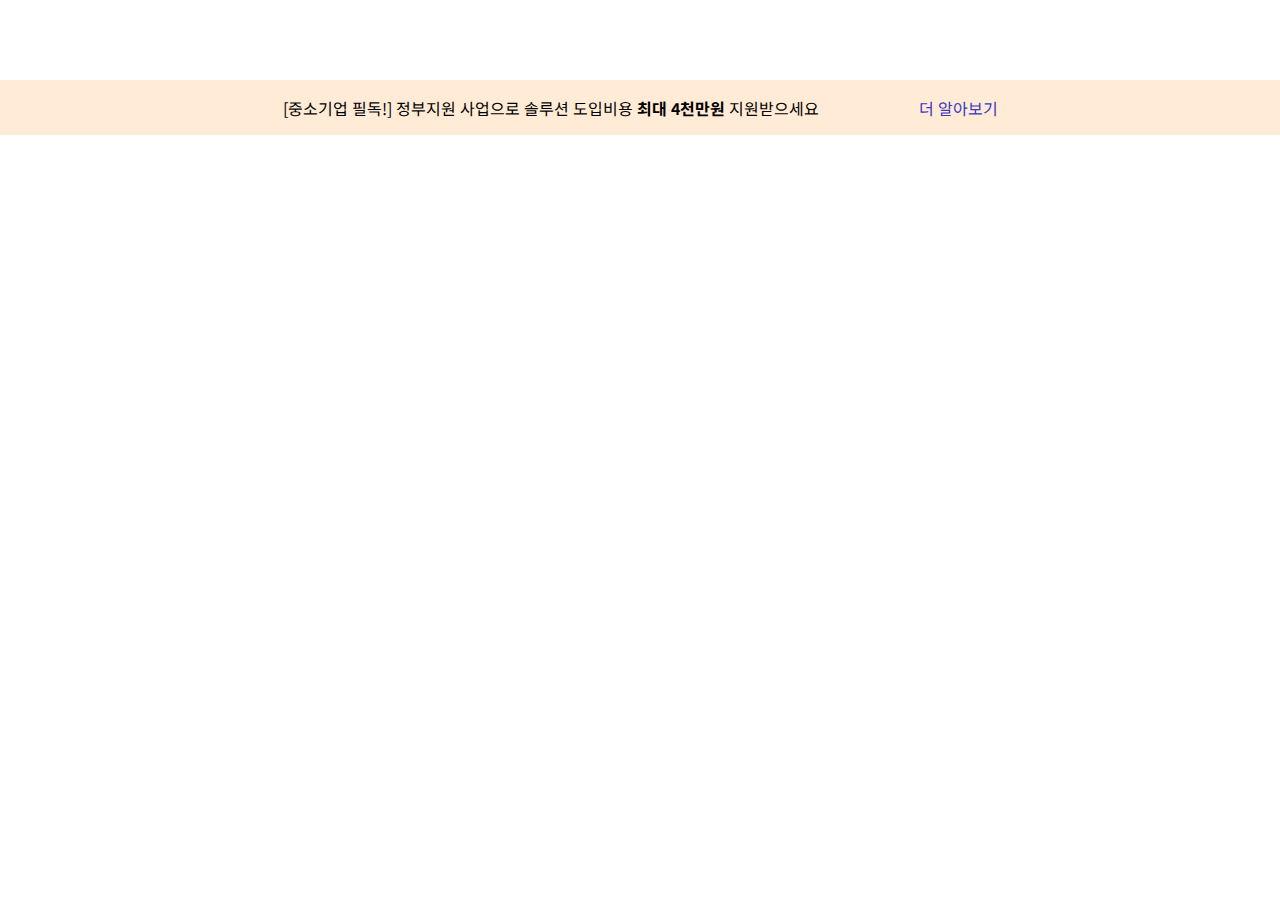
<file: slide.html>
<!DOCTYPE html>
<html lang="en">

<head>
  <meta charset="utf-8" />
  <title>Swiper demo</title>
  <meta name="viewport" content="width=device-width, initial-scale=1, minimum-scale=1, maximum-scale=1" />
  <!-- Link Swiper's CSS -->
  
 <link rel="stylesheet" href="css/style.css">
 <link rel="stylesheet" href="css/reset.css">
  <!-- Demo styles -->
</head>

<body>
  <!-- Swiper -->
  <div class="swiper mySwiper add_top">
    <div class="swiper-wrapper container">
      <div class="swiper-slide add_slide">
        <span>[중소기업 필독!] 정부지원 사업으로 솔루션 도입비용 <b>최대 4천만원 </b>지원받으세요</span>
        <a href="#"><span>더 알아보기</span><i class="fa-solid fa-chevron-right"></i></a>
      </div>
    </div>
    <div class="next"><i class="fa-solid fa-arrow-right"></i></div>
    <div class="prev"><i class="fa-solid fa-arrow-left"></i></div>
  </div>

  <!-- Swiper JS -->
  <script src="https://cdn.jsdelivr.net/npm/swiper@11/swiper-bundle.min.js"></script>

  <!-- Initialize Swiper -->
  <script>
    var swiper = new Swiper(".mySwiper", {
      navigation: {
        nextEl: ".next",
        prevEl: ".prev",
      },
      loop:true,
    });
  </script>
</body>

</html>
</file>
<file: css/style.css>
@import url('https://fonts.googleapis.com/css2?family=Nanum+Gothic:wght@400;700&family=Nanum+Pen+Script&family=Noto+Sans+KR:wght@100..900&family=Noto+Sans:ital,wght@0,100..900;1,100..900&display=swap');

body,html{font-family: "Noto Sans KR", sans-serif;}
::selection{background:#ff88084b;}
::-webkit-scrollbar{width: 10px;}/* 스크롤바 크기 */
::-webkit-scrollbar-track{background:#eeeeee;} /* 스크롤바 배경 */
::-webkit-scrollbar-thumb{background:#ff8908; border-radius:20px;} /* 스크롤바 막대 */

.wrap{width:100%; height:auto; background:#ffffff; color:#1d1d1f; position:relative; z-index: 1000;}
.container{width:1280px; height:100%; margin:0 auto;}

#header{width:100%; height:80px; background:#ffffff; border-bottom:1px solid #dddddd; position:fixed; top:0; left:0; box-sizing:border-box; z-index: 100;}
#header>.container{display: flex; justify-content:space-between;}
#header .logo>a{display: flex; align-items:center; height:80px;}
#header>.container>.logo img:first-child{width:60px; margin-right:10px;}
#header .menu{width:650px; height:100%;}
#header .menu>ul{width:100%; height:100%; display: flex; justify-content:space-around; align-items:center; font-weight:bold; font-size:1.1em;}
#header .menu>ul>li{height:50px; line-height:50px; position:relative;}
#header .menu>ul>li>a{display: inline-block; height:100%; box-sizing:border-box;}
#header .menu>ul>li>a:hover{border-bottom:2px solid #ff8908;}
/* header submenu */
#header .submenu{position:absolute; background:#ffffff; z-index:10; width:160px; left:-50%; padding:20px; box-sizing:border-box; color:#777777; border-radius:10px; box-shadow:0px 0px 5px #dddddd; top:65px; display: none;}
#header .submenu li{line-height:35px; font-weight:normal;}
#header .submenu li>a:hover{border-bottom:1px solid #333333; box-sizing:border-box;}
#header .menu>ul>li:nth-child(2)>.submenu{width:320px; display: flex; display: none;}
#header .menu>ul>li:nth-child(2)>.submenu>ul:first-child{margin-right:50px;}
#header .submenu strong{color:#1d1d1f;}

/* header hd_right */
#header .hd_right>ul{display:flex; align-items:center; height:100%; font-size:1.1em; font-weight:bold;}
#header .hd_right>ul>li{height:50px; line-height:50px; display: flex; align-items:center; position:relative;}
#header .hd_right>ul>li>a{display: inline-block; height:100%; margin-right:30px; box-sizing:border-box;}
#header .hd_right>ul>li>a:hover{border-bottom:2px solid #ff8908;}
#header .hd_right>ul>li>img{cursor:pointer;}

/* header full_wrap */
#header .full_wrap{width:100%; height:100vh; background:#ff8908; color:#ffffff; position:fixed; top:0; left:0; padding:80px 0 30px 0 ; box-sizing:border-box; display: none;}
#header .full_wrap>.container{position:relative; display: flex; justify-content:space-between; flex-wrap:wrap;}
#header .full_wrap .close{position:absolute; right:0; font-size:3em; cursor:pointer; top:-20px;} 
#header .full_wrap .left{width:350px; height:90%; display: flex; flex-wrap:wrap; align-content:space-between;}
#header .full_wrap .left .txt{font-size:1.3em; margin-top:20px;}
#header .full_wrap .left .sns{font-size:1.1em;}
#header .full_wrap .left .sns>p{height:40px;}
#header .full_wrap .left .sns>p i{margin-right:25px;}

#header .full_wrap .right{width:820px; height:90%; display: flex; flex-wrap:wrap;}
#header .full_menu{width:100%; border-bottom:1px solid #ffebd6; box-sizing:border-box; padding:30px 0; display: flex; align-items:center;}
#header .full_menu>li{display: flex; align-items:center;}
#header .full_menu>li>a{width:160px; font-size:1.8em;}
#header .sub_fullmenu{display: flex;}
#header .sub_fullmenu>li>a{margin-right:15px; font-size:1.1em; opacity:0.8;}
#header .sub_fullmenu>li>a:hover{opacity:1;}
#header .full_menu:nth-child(2)>li>a{margin-right:40px;}
#header .full_menu:nth-child(2) .sub_fullmenu{flex-wrap:wrap;}
#header .full_menu:nth-child(2) .sub_fullmenu>li{display: flex; margin:20px 0;}
#header .full_menu:nth-child(2) .sub_fullmenu>li>ul{display:flex; }
#header .full_menu:nth-child(2) .sub_fullmenu>li>ul>li{margin-right:15px;}
#header .full_menu:nth-child(2) .sub_fullmenu>li>a{opacity:1;}
#header .full_menu:nth-child(2) .sub_fullmenu>li>ul>li>a{opacity:0.8;}
#header .full_menu:nth-child(2) .sub_fullmenu>li>ul>li>a:hover{opacity:1;}

#header .full_copy{width:100%; text-align:center; color:#ffebd6ab; line-height:40px;}

.add_top{width:100%; height:55px; background:#ffebd6; position:fixed; top:80px; z-index: 2;}
.add_top .swiper-slide{display: flex; height:55px; justify-content:center; align-items:center;}
.add_top .swiper-slide a{color:#3939c1; margin-left:100px;}
.add_top .arrow{position:absolute; top:12.5px; width:30px; height:30px; color:#ffffff; background:#ff8908; border-radius:100%; text-align:center; line-height:30px; z-index:1; cursor:pointer;}
.add_top .next_arr{right:0;}

/* main */
#main{width:100%; height:845px; background:#ffffff; padding:50px 0 150px 0; box-sizing:border-box; margin-top:135px;}
#main .visual{width:100%; height:645px; display: flex;}
#main .left{width:700px; height:100%; display: flex; flex-wrap:wrap; align-content:space-around;}
#main .txt_wrap{width:100%; height:274px; font-weight:bold; font-size:1.5em;}
#main .txt_wrap>p>span{color:#ff8908;}
#main .txt_wrap>.text{font-size:3em;}
/* main 타이핑효과 */
#main .txt_wrap .t2{visibility:hidden;} /* visibility:hidden > 안보이게 가려주는 css*/
#main .txt_wrap b{display:inline-block; width:0; overflow:hidden; white-space:nowrap; border-right:3px solid #ff8908; animation: typing 2s steps(20) forwards/*타이핑효과*/,blinks 0.9s step-end infinite/*깜빡임 효과*/;}

#main .txt_wrap .t1{animation:typing 2s steps(20) forwards/*타이핑효과*/,blinks 0.9s step-end infinite/*깜빡임 효과*/,hidecursor 0s 3s forwards/*커서사라지기*/ ;}

#main .txt_wrap .t2{animation-delay:3s; visibility: visible;}

@keyframes typing{
 from{
  width:0;
 }
 to{
  width:88%;
 }
}
@keyframes blinks {
 50%{
  border-color:transparent;/*transparent > 투명하게*/
 }
}
@keyframes hidecursor {
 to{
  border-right:none;
 }
}

#main .visual_banner{width:100%; height:140px;}
#main .visual_banner>ul{width:100%; height:100%; display: flex; justify-content:space-between;}
#main .visual_banner>ul>li{width:310px; height:100%; background:#f8f9fa; border-radius:20px;}
#main .visual_banner>ul>li>a{width:100%; height:100%; display: flex; justify-content:space-between; align-items:center; padding-left:15px; box-sizing:border-box;}
#main .visual_banner .txt{font-weight:bold;}
#main .visual_banner .txt>p:nth-child(2){font-weight:normal; font-size:0.9em; line-height:40px; color:#ff8908;}
#main .visual_banner .txt>p:nth-child(2)>span{margin-left:15px;}
#main .visual_banner .txt>.line{width:0%; height:1px; background:#ff8908; position:relative; top:-8px; transition:all 0.5s;}
#main .visual_banner>ul>li>a:hover .line{width:68%;}

#main .right{width:640px; height:100%;}

/* contents */
#contents{width:100%; height:auto;}
/* con_title*/
#contents .con_title{font-size:1.6em; font-weight:bold;}
#contents .con_title span{color:#ff8908;}

#contents .con1{width:100%; background:#fbfbfd; padding:60px 0; box-sizing:border-box; position:relative;}
#contents .con1 .swiper{height: 312px; margin: 20px auto; padding:30px;}
#contents .con1 .swiper-slide{width:240px !important; height:312px !important; border-radius:20px; background:#ffffff; box-shadow:0 0 15px #dddddd;}
#contents .con1 .swiper-slide.opacity{opacity:0;}/* 띄어쓰기 > 자식 // 붙여쓰면 본인이름 */
#contents .con1 .swiper-slide>a{display:flex; flex-wrap:wrap; justify-content:center; align-content:space-between; width:100%; height:100%; padding:30px 20px; box-sizing:border-box;}
#contents .con1 .swiper-slide>a>p{display: flex; justify-content:center; text-align:center;}
#contents .con1 .swiper-slide>a>p>img{width:100%;}
#contents .con1 .swiper-slide>a>.con1_img1>img{width:70%;}
#contents .con1 .swiper-slide>a>.link{width:100%; height:45px;border:1px solid #ddd; border-radius: 25px; align-items:center; justify-content:space-around; transition:all 0.3s;}
#contents .con1 .swiper-slide>a>.link:hover{color:#ffffff; background:#000000;}
#contents .con1 .con1_arr{position:absolute; top:45%; width:50px; height:50px; border-radius:100%; background:#8d8d8e; display: flex; justify-content:center; align-items:center; color:#ffffff; z-index:10;}
#contents .con1 .con1_arr.con1_next{right:30px;}

#contents .con2{width:100%; padding:60px 0; box-sizing:border-box;}
#contents .con2 .container{position:relative;}
#contents .con2_slide{width:100%; height:400px; display: flex;}
#contents .con2_slide1{width:900px; height:100%;}
#contents .con2_slide1 .swiper{width:100%; height:100%;}
#contents .con2_slide1 .swiper-wrapper{width:100%; height:100%; align-items:center;}
#contents .con2_slide1 .swiper-slide{width:180px !important; height:180px; background:#ffffff; border-radius:20px; border:1px solid #e9e9e9; margin-right:43px;}
#contents .con2_slide1 .swiper-slide>a{width:100%; height:100%; display: flex; justify-content:center; flex-wrap:wrap; align-content:center;}
#contents .con2_slide1 .swiper-slide>a>img{width:110px;}
#contents .con2_slide1 .swiper-slide>a>p{width:100%; text-align:center; font-weight:bold; font-size:1.1em;}
#contents .con2_slide1 .swiper-slide>a>span{font-size:0.9em;}

#contents .con2_slide2{width:380px; height:100%;}
#contents .con2_slide2 .swiper{width:100%; height:100%;}
#contents .con2_slide2 .swiper-wrapper{width:100%; height:100%; align-items:center;}
#contents .con2_slide2 .swiper-slide{width:337px !important; height:300px; background:#ffffff; border-radius:20px; border:1px solid #e9e9e9; box-sizing:border-box; margin-right:43px;}
#contents .con2_slide2 .swiper-slide>a{width:100%; height:100%; display: flex; flex-wrap:wrap; align-content:center; padding:0 30px; box-sizing:border-box; position:relative;}
#contents .con2_slide2 .swiper-slide>a>img{position:absolute; right:-15px; top:-65px; width:180px;}
#contents .con2_slide2 .swiper-slide>a>.t1{font-weight:bold; font-size:1.5em;}
#contents .con2_slide2 .swiper-slide>a>.t1>span{font-size:0.6em; display: block; font-weight:normal; color:#1d1d1f; opacity:0.6;}
#contents .con2_slide2 .swiper-slide>a>.t2{margin:30px 0; color:#555555;}
#contents .con2_slide2 .swiper-slide>a>.t3{width:120px; display: flex; justify-content:space-between; align-items:center; color:#1d1d1f; opacity:0.6;}
#contents .con2_arrow{position:absolute; top:50%; right:-60px; z-index:10; width:50px; height:50px; background:#8d8d8e; border-radius:100%; color:#ffffff; display: flex; align-items:center; justify-content:center;}

/*contents con3*/
#contents .con3{width:100%; padding:60px 0;}
#contents .data_wrap{width:100%; height:305px; display: flex; justify-content:space-between; margin-top:30px;}
#contents .data_wrap>div{width:620px; height:100%; border-radius:20px;}
#contents .data1{background:#000000 url(../img/biz_banner_bg01.jpg) no-repeat;}
#contents .data2{background:#000000 url(../img/biz_banner_bg02.jpg) no-repeat;}
#contents .data_wrap ul{width:350px; height:100%; padding:0 50px; box-sizing:border-box; display: flex; flex-wrap:wrap; align-content:center;}
#contents .data_wrap ul>li{width:100%; display: flex;}
#contents .data_wrap ul>.t1{font-size:1.5em; font-weight:bold;}
#contents .data_wrap ul>.t1>span{color:#ff8908;}
#contents .data_wrap ul>.t2{margin:20px 0;}
#contents .data_wrap ul>.t3{width:160px; height:45px; background:#ffffff; border-radius:40px; display: flex; align-items:center; justify-content:space-around; transition:all 0.3s;}
#contents .data_wrap>div:hover ul>.t3{background:#ff8908; color:#ffffff;}

/*contents con4*/
#contents .con4{width: 100%; padding:60px 0; background:#f5f5f7;}

#contents .con4 .con_title{display: flex; justify-content: space-between; align-items: center;}
#contents .con4 .con_title>ul{display: flex;}
#contents .con4 .con_title>ul>li{font-size: 0.65em; font-weight: normal; padding:10px 20px; background:#E8E8ED; margin-left: 15px; border-radius: 30px; transition: all 0.3s; cursor: pointer;}
#contents .con4 .con_title>ul>li:hover{background:#ff8908; color:#ffffff;}
#contents .con4 .con_title>ul>li.active{background:#ff8908; color:#ffffff;}

#contents .con4 .site{margin-top: 30px;}
#contents .con4 .site>div{display: none;}
#contents .con4 .site>.site1{display: block;}

#contents .con5{width: 100%; padding:60px 0;}
#contents .con5 .news_wrap{width: 100%; height: 800px; display: flex;}
#contents .con5 .news1{width: 760px; height: 100%; display: flex; flex-wrap: wrap; align-content: space-between; justify-content: space-between;}
#contents .con5 .news1>ul{width: 240px; height: 240px; background:#f5f6f7; border-radius: 20px;  position: relative; overflow: hidden;}
#contents .con5 .news1>ul>li{display: flex; width: 100%; height: 100%; align-items: center; justify-content: center; overflow: hidden; }
#contents .con5 .news1>ul>a{display: block; position: absolute; width: 100%; height: 100%; background:#ff8908; top: 0; left: 0; color:#ffffff; padding: 30px; box-sizing: border-box; opacity:0; transition: all 0.3s;}
#contents .con5 .news1>ul:hover>a{opacity: 1;}
#contents .con5 .news1>ul>a>span{opacity: 0.8; font-size: 0.95em; height: 20px; display: block; margin-bottom: 10px;}
#contents .con5 .news1>ul>a>i{position: absolute; bottom: 20px; right: 20px; width: 50px; height: 50px; background:#1d1d1f; border-radius: 100%; display: flex; align-items: center; justify-content: center; font-size: 0.8em;}
#contents .con5 .news1>ul>a>.t2{width: 100%; white-space: nowrap; overflow: hidden; text-overflow: ellipsis;}
#contents .con5 .news1>ul>li>img{width: 110%;}
#contents .con5 .news1 .story_img8>li{justify-content: flex-start; align-content: flex-start; padding: 30px; box-sizing: border-box; flex-wrap: wrap;}

#contents .con5 .news1 .story_img8>li>p{width: 100%; position: relative; z-index: 10;}
#contents .con5 .news1 .story_img8 .t3{color:#ff8908; margin-bottom: 20px;}
#contents .con5 .news1 .story_img8>a{z-index: 11;}
#contents .con5 .news1 .story_img8>a>.t3{color:#ffffff;}
#contents .con5 .news1 .story_img8>a>.t4{color:#1d1d1f;}
#contents .con5 .news1>.story_img8 img{position: absolute;}

#contents .con5 .news2{width: 520px; height: 100%; padding-left: 50px; box-sizing: border-box;}
#contents .con5 .news2>.news2_img{width: 100%; height: 300px; display: flex; justify-content: flex-end; align-items: flex-end;}
#contents .con5 .news2 .news2_txt{width: 100%; height: 500px; padding:0 50px; box-sizing: border-box;}
#contents .con5 .news2 .news2_txt>.news_info{margin-top: 35px;}
#contents .con5 .news2 .news2_txt>.news_info>ul{width: 400px; height: 40px; position: relative; margin-bottom: 15px;}
#contents .con5 .news2 .news2_txt>.news_info>ul>a{display: flex; position: absolute; top: 0; background:#ff8908; color:#ffffff; width: 200px; height: 100%; border-radius: 40px; transition: all 0.2s; opacity:0; white-space: nowrap;}
#contents .con5 .news2 .news2_txt>.news_info>ul>a>p{width: 100%; height: 100%; display: flex; justify-content:space-between; align-items: center; padding: 0 20px; box-sizing: border-box;}
#contents .con5 .news2 .news2_txt>.news_info>ul>li{width: 200px; height: 100%; background:#f5f5f7; border-radius: 30px;}
#contents .con5 .news2 .news2_txt>.news_info>ul>li>p{width: 100%; height: 100%; display: flex; justify-content: space-between; align-items: center; padding:0 20px; box-sizing: border-box;}
#contents .con5 .news2 .news2_txt>.news_info>ul:hover>a{width: 100%;opacity:1; }

/* contents con6*/
#contents .con6{width: 100%; padding:60px 0;}
#contents .con6>.container{display: flex;}
#contents .con6 .box1{width: 400px; height: 450px; display: flex; flex-wrap: wrap; align-content: space-between;}
#contents .con6 .box1>.add{display: flex; width: 150px; height: 45px; background:#f5f5f7; margin: 10px; display: flex; align-items: center; justify-content: space-between; padding: 10px 20px; box-sizing: border-box; border-radius: 30px; font-size: 0.9em; transition:all 0.3s; position: relative; top: -30px;}
#contents .con6 .box1>.add:hover{background:#ff8908; color:#ffffff;}
#contents .con6 .box1>.con6_img{width: 100%;}

#contents .con6 .box2{width: 800px; height: 450px;}
#contents .con6 .box2>ul{width: 100%; height: 100%; display: flex; flex-wrap: wrap; font-size: 1.2em; }
#contents .con6 .box2>ul>p{color:#ff8908; font-weight: bold; border:2px solid #ff8908; width: 75px; height: 75px;  display: flex; align-items: center; justify-content: center; box-sizing: border-box; margin-top: 10px;}
#contents .con6 .box2>ul>li{width: 100%; height: 90px;}
#contents .con6 .box2>ul>li:nth-of-type(1){width: 700px; padding-left: 25px;}
#contents .con6 .box2>ul>li>a{display: flex; width: 100%; height: 100%; align-items: center; justify-content: space-between; border-bottom: 1px solid #e9e9e9; transition:all 0.3s;}
#contents .con6 .box2>ul>li>a>span{color:707070;}
#contents .con6 .box2>ul>li>a:hover>p{color:#ff8908;}

/*footer */
#footer{width: 100%; height: 465px;}
#footer .footer_top{height: 95px; width: 100%; background:#ff8908; color:#ffffff; }
#footer .container{display: flex; justify-content: space-between; align-items: center;}
#footer .footer_top .fmenu{font-size: 1.1em; }
#footer .footer_top .fmenu>span{margin:0 10px}
#footer .footer_top .fmenu>a>i{font-size: 0.8em; margin-left: 5px;}
#footer .footer_top .snsbox{display: flex; align-items: center;}
#footer .footer_top .snsbox>.sns{display: flex; }
#footer .footer_top .snsbox>.sns>li>a>i{margin-right:25px}

#footer .footer_top .fsite{width: 180px; height: 30px; border-bottom: 1px solid #ffffff; position: relative; transition:all 0.3s;}
#footer .footer_top .fsite>.site>li{display: flex; justify-content: space-between; font-size: 1.1em; align-content: center; width: 100%; height: 100%; cursor: pointer;}
#footer .footer_top .fsite>.site>li>span{font-size: 1.3em; position: relative; top: -4px;}
#footer .footer_top .fsite .minus{display: none;}

#footer .footer_top .fsite .link{width: 100%; height: 160px; background:#ffffff; color:#555555; position: absolute; bottom: 35px; border:1px solid #cccccc; border-bottom: 0; overflow: hidden; overflow-y: scroll; box-sizing: border-box; transition:all 0.3s;}
#footer .footer_top .fsite .link::-webkit-scrollbar{width: 6px;}
#footer .footer_top .fsite .link>li{height: 40px; display: flex; align-items: center; padding: 0 10px; box-sizing: border-box; border-bottom: 1px dashed #dddddd;}
#footer .footer_top .fsite .link>li:last-child{border:none;}
#footer .footer_top .fsite .link>li>a{display: block;}
#footer .footer_top .fsite .link>li:hover{background:#f5f5f7}

#footer .footer_bottom{padding:70px 0; box-sizing: border-box;}
#footer .footer_bottom .left{width: 600px;}
#footer .footer_bottom .logo{margin-bottom: 40px;}
#footer .footer_bottom .left .txt>ul{margin-bottom: 20px;}
#footer .footer_bottom .left .txt>ul:first-child{display: flex; flex-wrap: wrap; justify-content: space-between; width: 350px; }
#footer .footer_bottom .left .txt>.adress{width: 100%; font-size: 1em;}
#footer .footer_bottom .left .txt>.adress p{margin-left: 5px;}
#footer .footer_bottom .left .txt>ul>li{display: flex;}
#footer .footer_bottom .left .txt>ul>li>span{color:#ff8908;}
#footer .footer_bottom .left .copy{font-size:0.9em; color:#aaaaaa;}

#footer .footer_bottom .right{width: 330px;}
.footer_bottom .right>ul span{color:#ff8908; }
.footer_bottom .right>ul>li:nth-child(2)>span{font-weight: bold; font-size: 3.5em;}
.footer_bottom .right>ul>li{display: flex; align-items: center;}
.footer_bottom .right i{margin-right:10px;}
.footer_bottom .right>ul>li>p{color:#aaaaaa;}
.footer_bottom .right>ul>li>a{display: block;}

#footer .right .mark {display: flex; margin-top: 25px;}
#footer .right .mark>li{margin-right:15px; display: flex; align-items: center;}
#footer .right .mark img{width: 55px;}

.side_icon{position: fixed; bottom: 50px; right: 50px; width: 70px; height: 150px; display: flex; flex-wrap: wrap; align-content: space-between; z-index: 500;}
.side_icon>.icon{width: 70px; height: 70px; border-radius: 100%; display: flex; align-items: center; justify-content: center; transition:all 0.3s; font-size: 1.3em; box-sizing: border-box; cursor: pointer; position: relative;}
.side_icon>.icon1{background:#ff8908; color:#ffffff; top: 90px;}
.side_icon>.icon1:hover{background:#f5f5f7; border:3px solid #ff8908; color:#ff8908}
.side_icon>.icon2{background: #f5f6f7;; color:#1d1d1f; opacity:0;}
.side_icon>.icon2:hover{color:#ffffff; background:#ff8908; border:3px solid #ff8908;}
</file>
